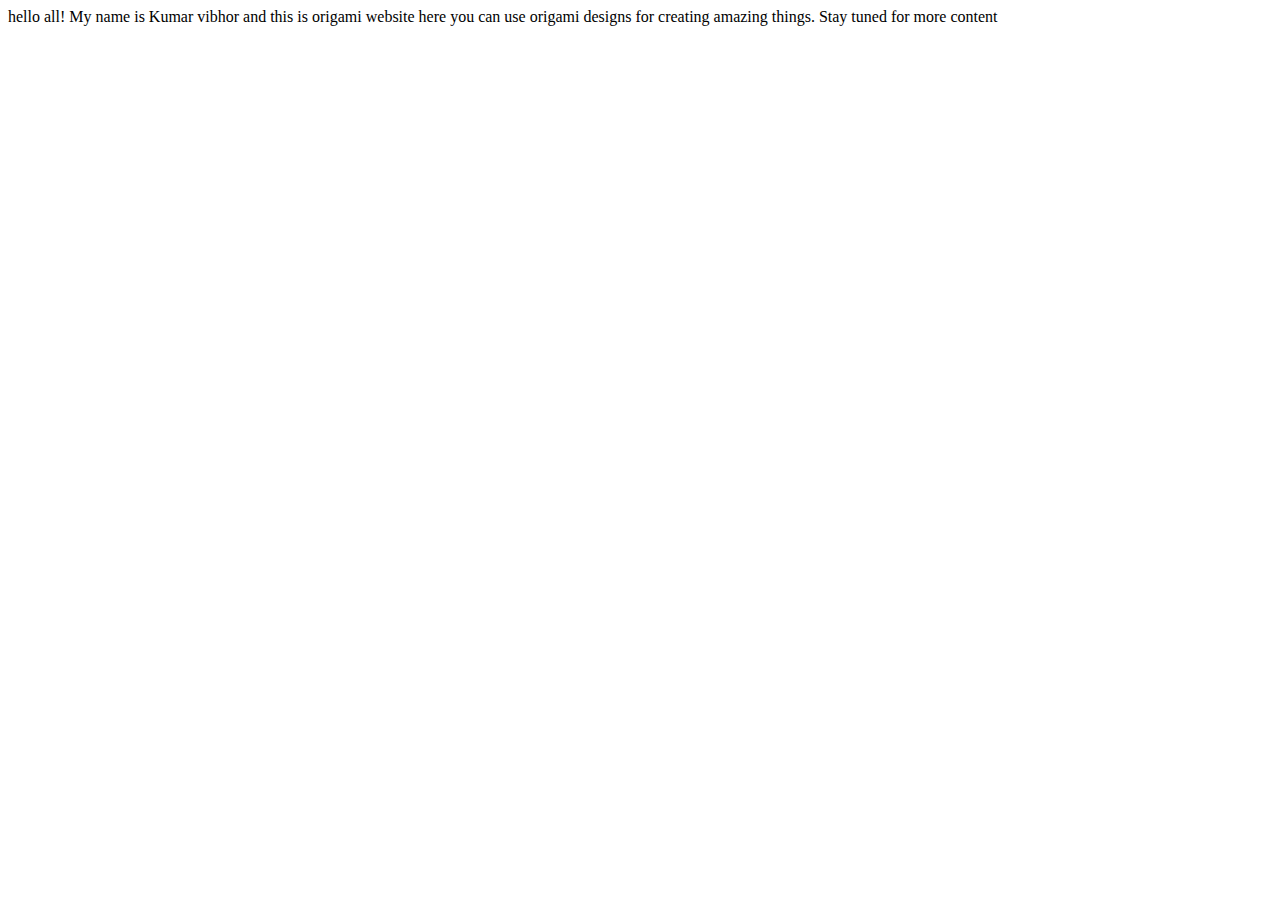
<file: aboutus.html>
<!DOCTYPE html>
<html lang="en">
<head>
    <meta charset="UTF-8">
    <meta name="viewport" content="width=device-width, initial-scale=1.0">
    <title>About Us</title>
</head>
<body>
  hello all!
  
  My name is Kumar vibhor and this is
  origami website here you can use origami 
  designs for creating amazing things. Stay 
  tuned for more content
</body>
</html>
</file>
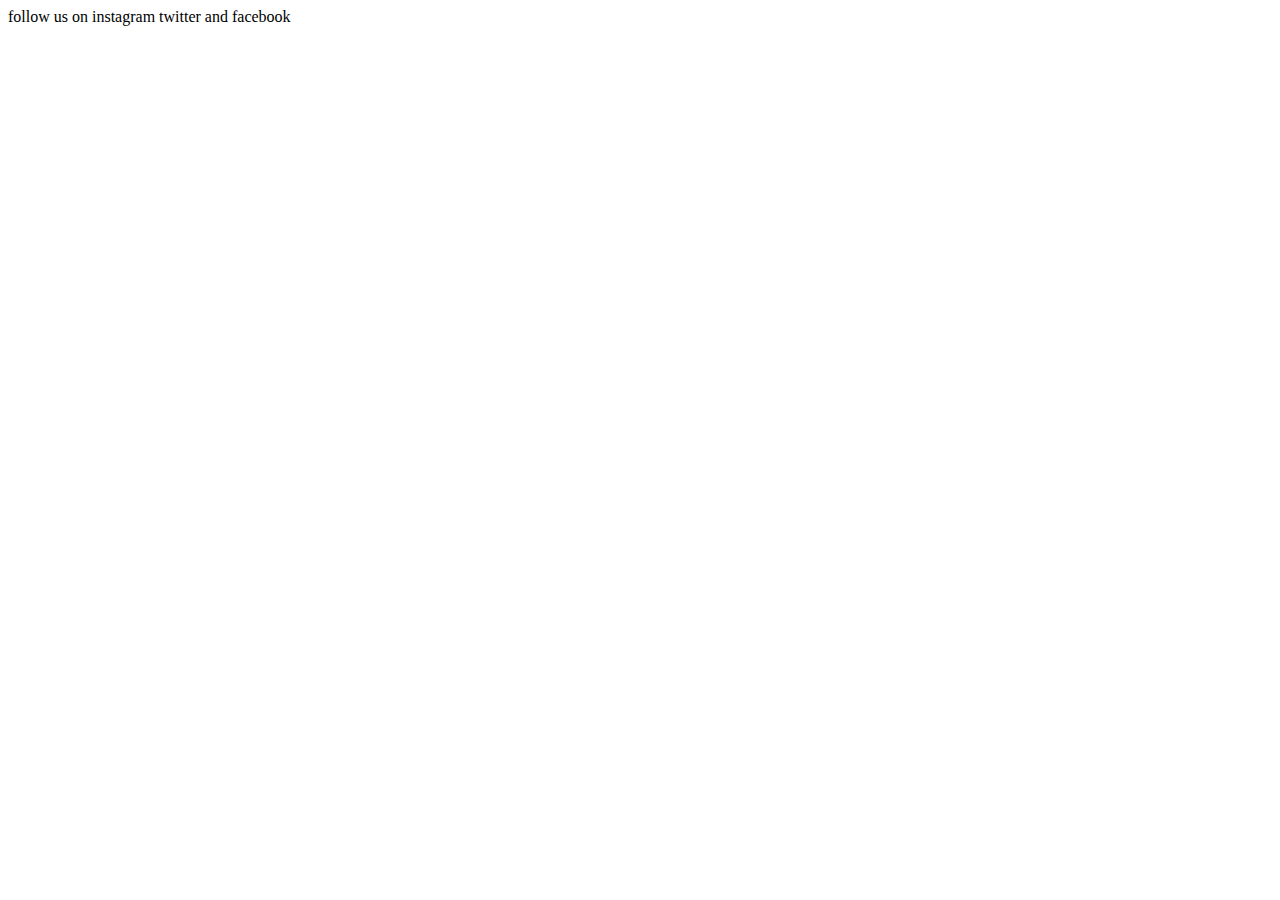
<file: followus.html>
<!DOCTYPE html>
<html lang="en">
<head>
    <meta charset="UTF-8">
    <meta name="viewport" content="width=device-width, initial-scale=1.0">
    <title>Follow Us</title>
</head>
<body>
  follow us on instagram twitter and facebook  
</body>
</html>
</file>
